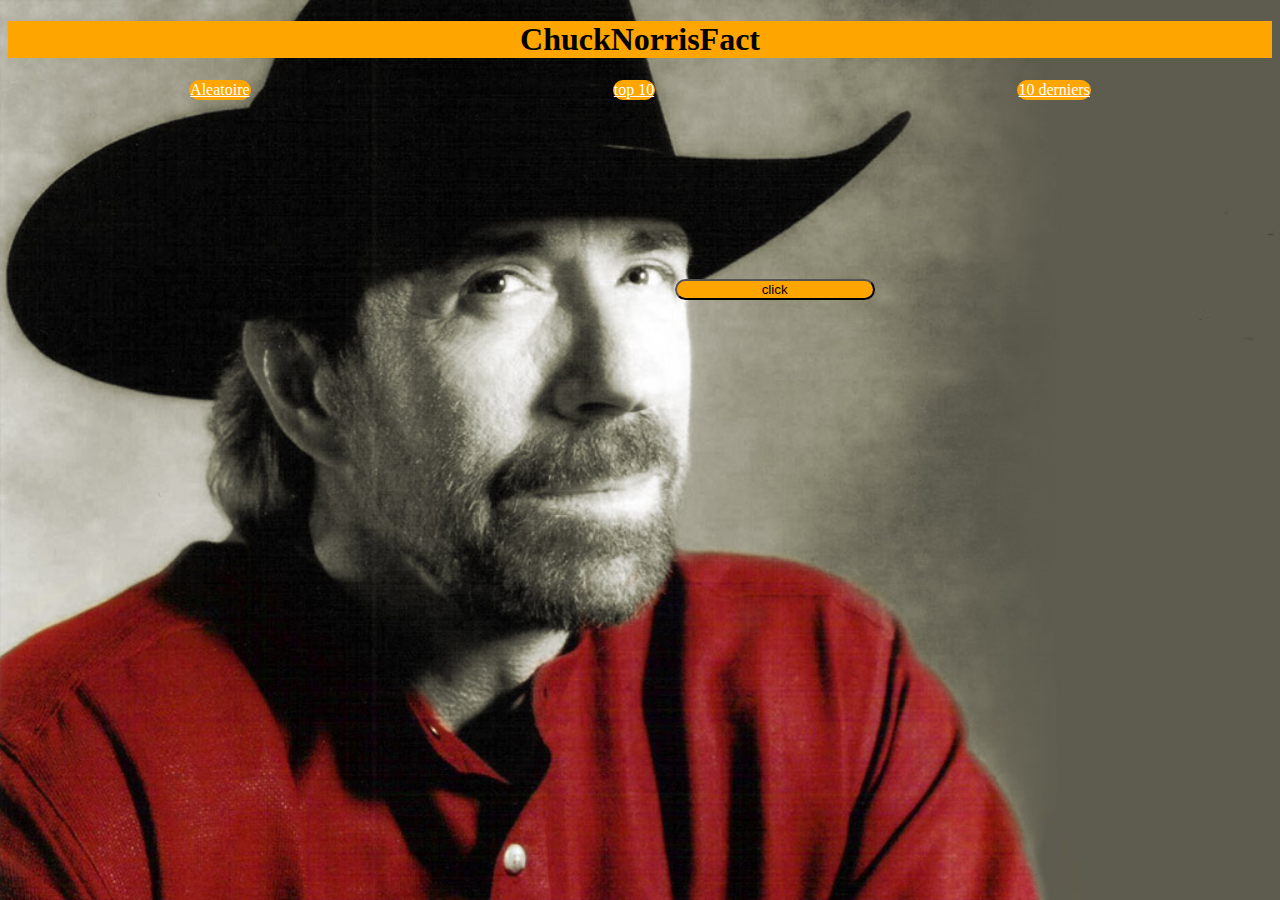
<file: projet1/index.html>
<!DOCTYPE html>
<HTML>

<head>

    <link href="style.css" rel="stylesheet">
    <meta charset="utf-8">
    <title>Chuck</title>
</head>

<body>

    <section>
        <h1>ChuckNorrisFact</h1>
        <div>
            <a href="index.html" class="p1">Aleatoire</a>
            <a href="html2.html" class="p2">top 10</a>
            <a href="html3.html" class="p3">10 derniers</a>
        </div>
        <div id="a"></div>
        <button onclick="recupere()" type="button" id="b">click</button>


    </section>




    <script src="aj.js"></script>


</body>

</HTML>
</file>
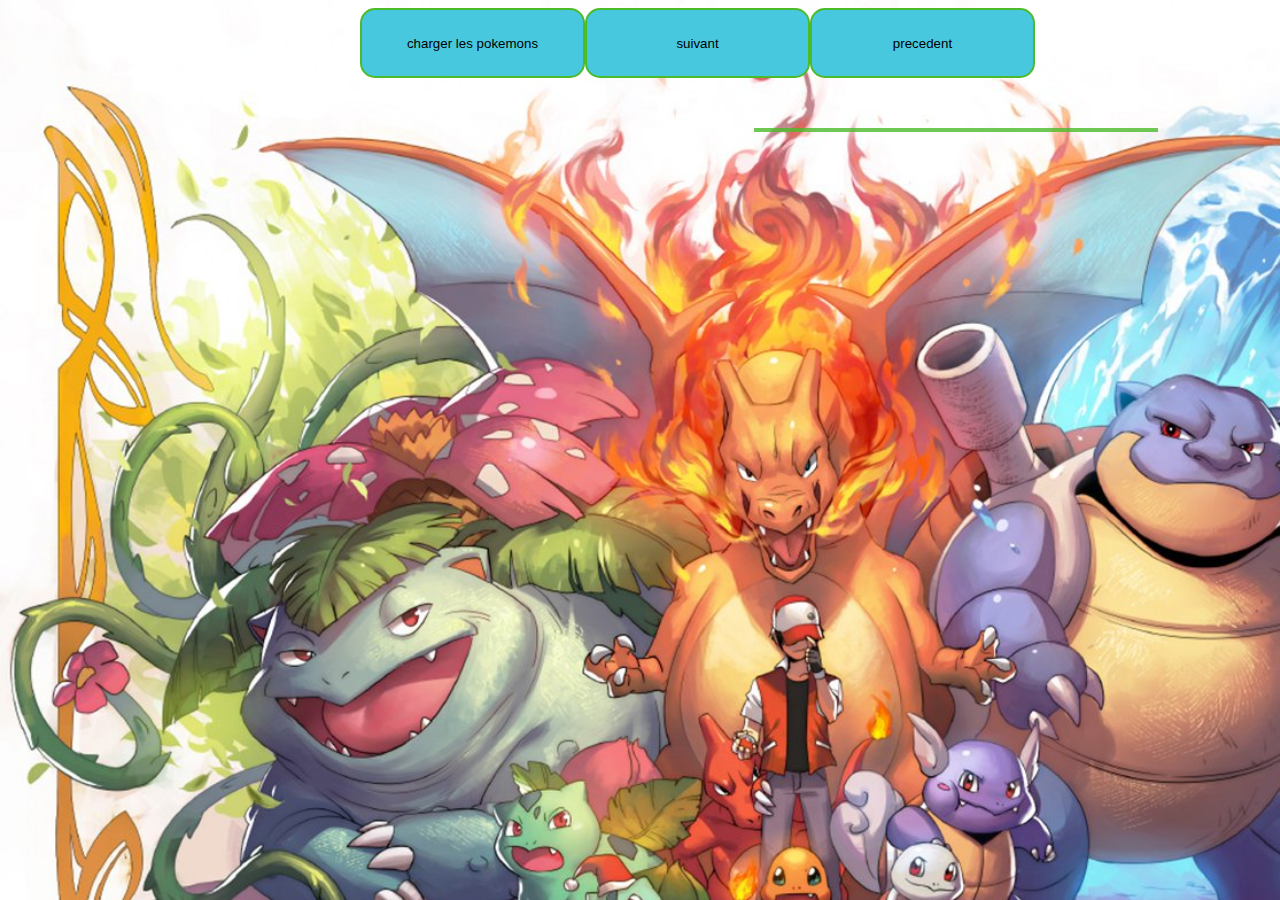
<file: projet2/index.html>
<!DOCTYPE html>
<html>

<head>
    <meta charset="utf-8">
    <title>Pokemon</title>
    <link href="style.css" rel="stylesheet">
</head>

<body>
    <div id="bout">
        <input type="button" value="charger les pokemons" onclick="recuperer()">
        <input type="button" value="suivant" onclick="suivant()">
        <input type="button" value="precedent" onclick="precedent()">


    </div>
    <section>
        <div id="i" class="p">
        </div>
        <div id="pok">
        </div>
    </section>
    <script src="js.js"></script>
</body>

</html>
</file>
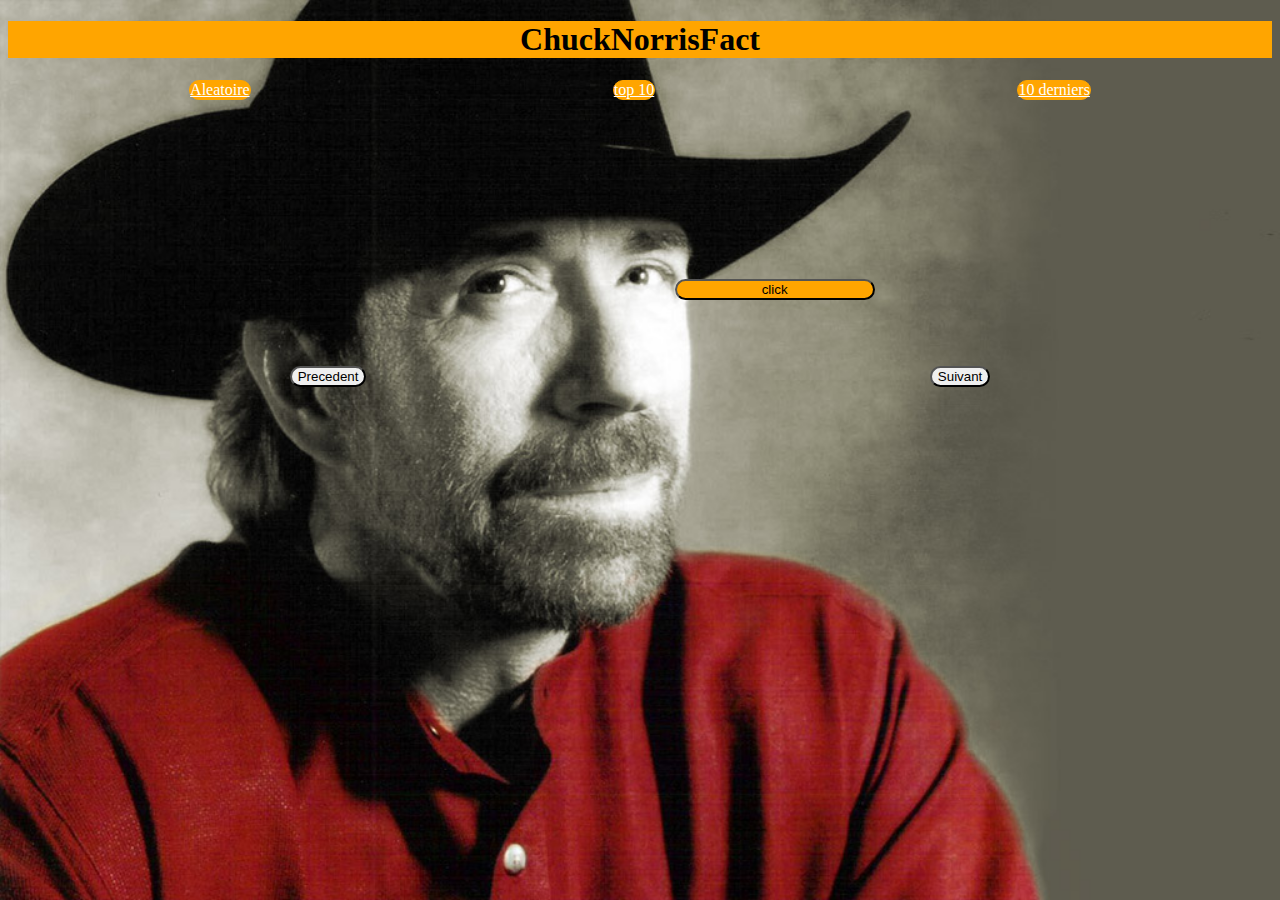
<file: projet1/html2.html>
<!DOCTYPE html>
<HTML>

<head>

    <link href="style.css" rel="stylesheet">
    <meta charset="utf-8">
    <title>Chuck</title>
</head>

<body>

    <section>
        <h1>ChuckNorrisFact</h1>
        <div>
            <a href="index.html" class="p1">Aleatoire</a>
            <a href="html2.html" class="p2">top 10</a>
            <a href="html3.html" class="p3">10 derniers</a>
        </div>
        <div id="a"></div>

        <button onclick="to()" type="button" id="b">click</button>
        <div>
            <button onclick="precedent()" type="button">Precedent</button>

            <button onclick="suivant()" type="button">Suivant</button>

        </div>
    </section>




    <script src="aj1.js"></script>


</body>

</HTML>
</file>
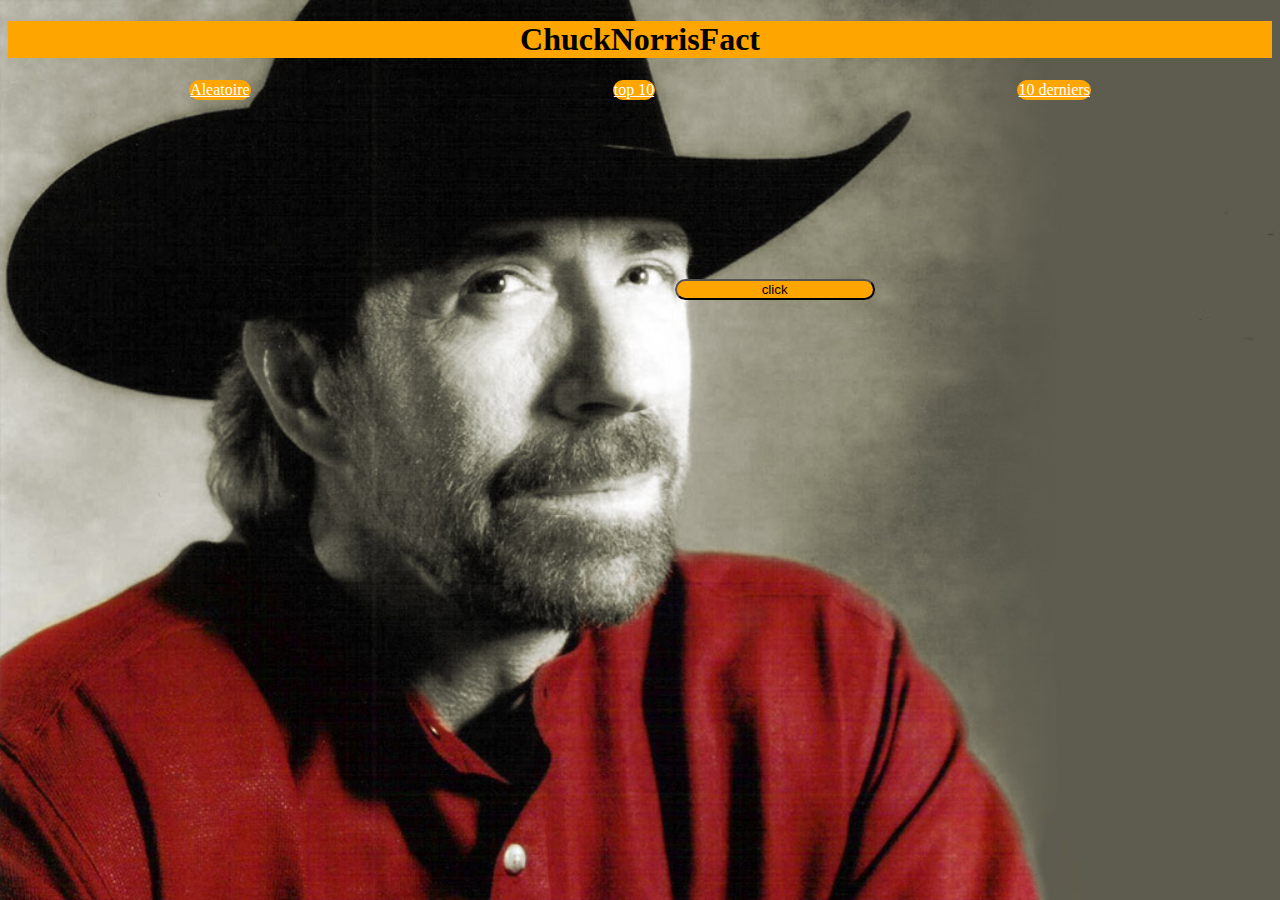
<file: projet1/html3.html>
<!DOCTYPE html>
<HTML>

<head>

    <link href="style.css" rel="stylesheet">
    <meta charset="utf-8">
    <title>Chuck</title>
</head>

<body>

    <section>
        <h1>ChuckNorrisFact</h1>
        <div>
            <a href="index.html" class="p1">Aleatoire</a>
            <a href="html2.html" class="p2">top 10</a>
            <a href="html3.html" class="p3">10 derniers</a>
        </div>
        <div id="a"></div>

        <button onclick="dernier()" type="button" id="b">click</button>

    </section>




    <script src="aj2.js"></script>


</body>

</HTML>
</file>
<file: projet1/style.css>
h1 {
    text-align: center;
    background-color: orange;
}

div {
    display: flex;
    justify-content: space-around;
}

body {
    background-image: url(im1.jpg);
    background-size: 100em;
}

a {
    color: white;
}

#a {
    background-color: orange;
    margin-top: 5em;
    margin-bottom: 2em;
}

.p1 {
    border: orange 1px solid;
    border-radius: 15px;
    background-color: orange;
}

.p2 {
    border: orange 1px solid;
    border-radius: 15px;
    background-color: orange;
}

.p3 {
    border: orange 1px solid;
    border-radius: 15px;
    background-color: orange;
}

h2 {
    display: flex;
    background-color: orange;
    width: 50%;
    text-align: center;
}

#b {
    border-radius: 15px;
    margin-left: 50em;
    background-color: orange;
    width: 15em;
}

button {
    border-radius: 15px;
    margin-top: 5em;
}
</file>
<file: projet2/style.css>
body {
    background-image: url(im1.jpg);
    background-size: 98em;
    height: 40em;
}

input {
    width: 225px;
    height: 70px;
    background-color: #ece90d;
    background-color: #48c8df;
    border: 2px solid #4cbb2a;
    border-radius: 15px;
}

#bout {
    display: flex;
    margin-left: 22em;
    flex-direction: row;
}

section {
    display: flex;
    flex-direction: row;
    justify-content: space-around;
}

#i {
    display: flex;
    flex-direction: column;
    align-items: center;
    width: 400px;
    background-color: #48c8df;
    border: 2px solid #4cbb2a;
    margin: 50px;
    color: #d17d2e;
    opacity: 0.8;
}

#pok {
    width: 400px;
    margin: 50px;
    color: #d17d2e;
    background-color: #48c8df;
    opacity: 0.8;
    border: 2px solid #4cbb2a;
}

#pok div {
    display: flex;
    flex-direction: row;
    justify-content: space-around;
}

.p {
    visibility: hidden;
}
</file>
